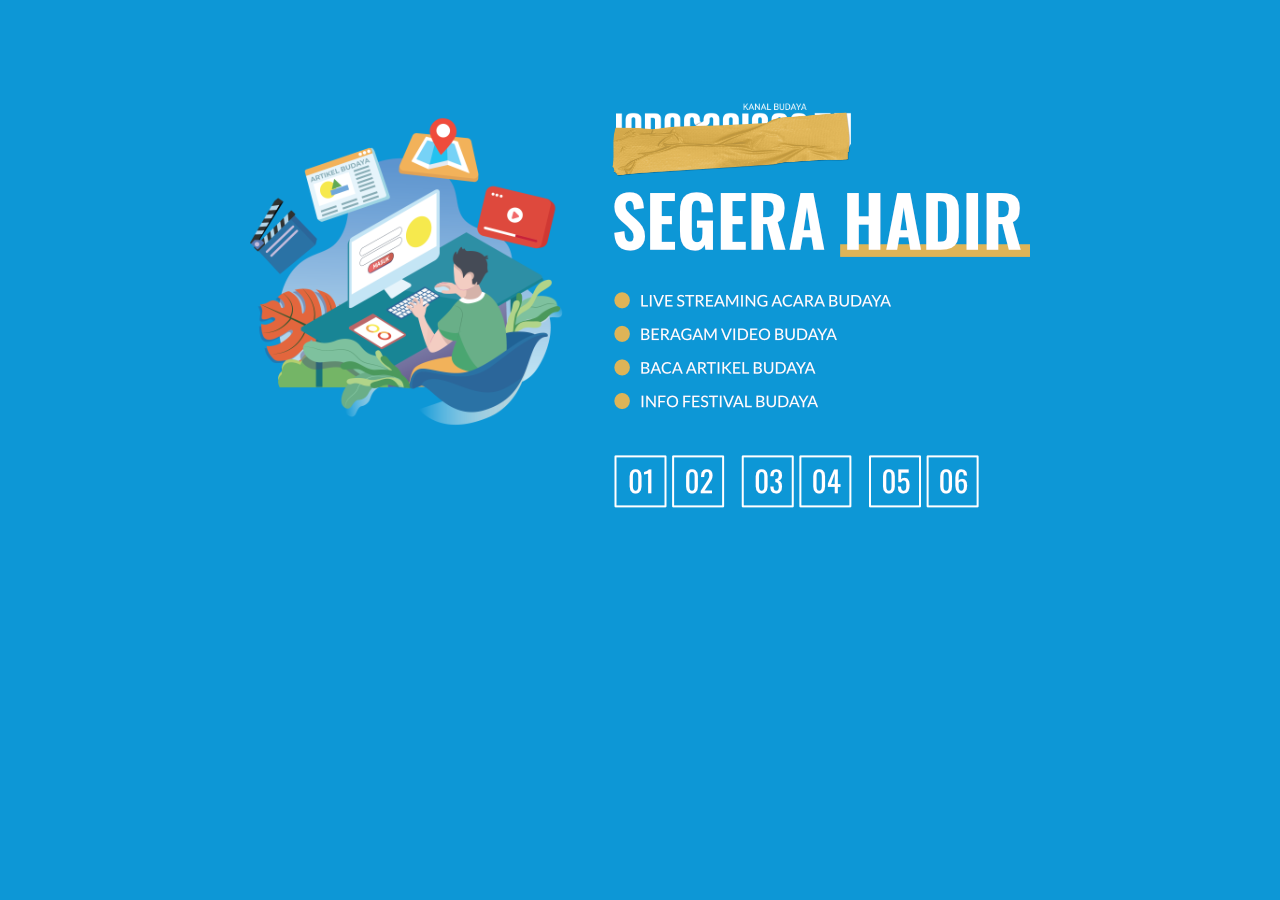
<file: underconstruction.html>
<!DOCTYPE html>
<html>
    <head>
        <meta charset="utf-8">
        <meta http-equiv="x-ua-compatible" content="ie=edge">
        <meta name="viewport" content="width=device-width, initial-scale=1">
        
        <title>INDONESIANA.TV</title>
        <link rel="profile" href="http://gmpg.org/xfn/11">
        <style>
            BODY {
                background: #0D97D6
            }
            * {
                padding: 0;
                margin: 0;
            }
        </style>
    </head>
    <body style="text-align: center">
        <img src="underconstruction.png">
    </body>
</html>
</file>
